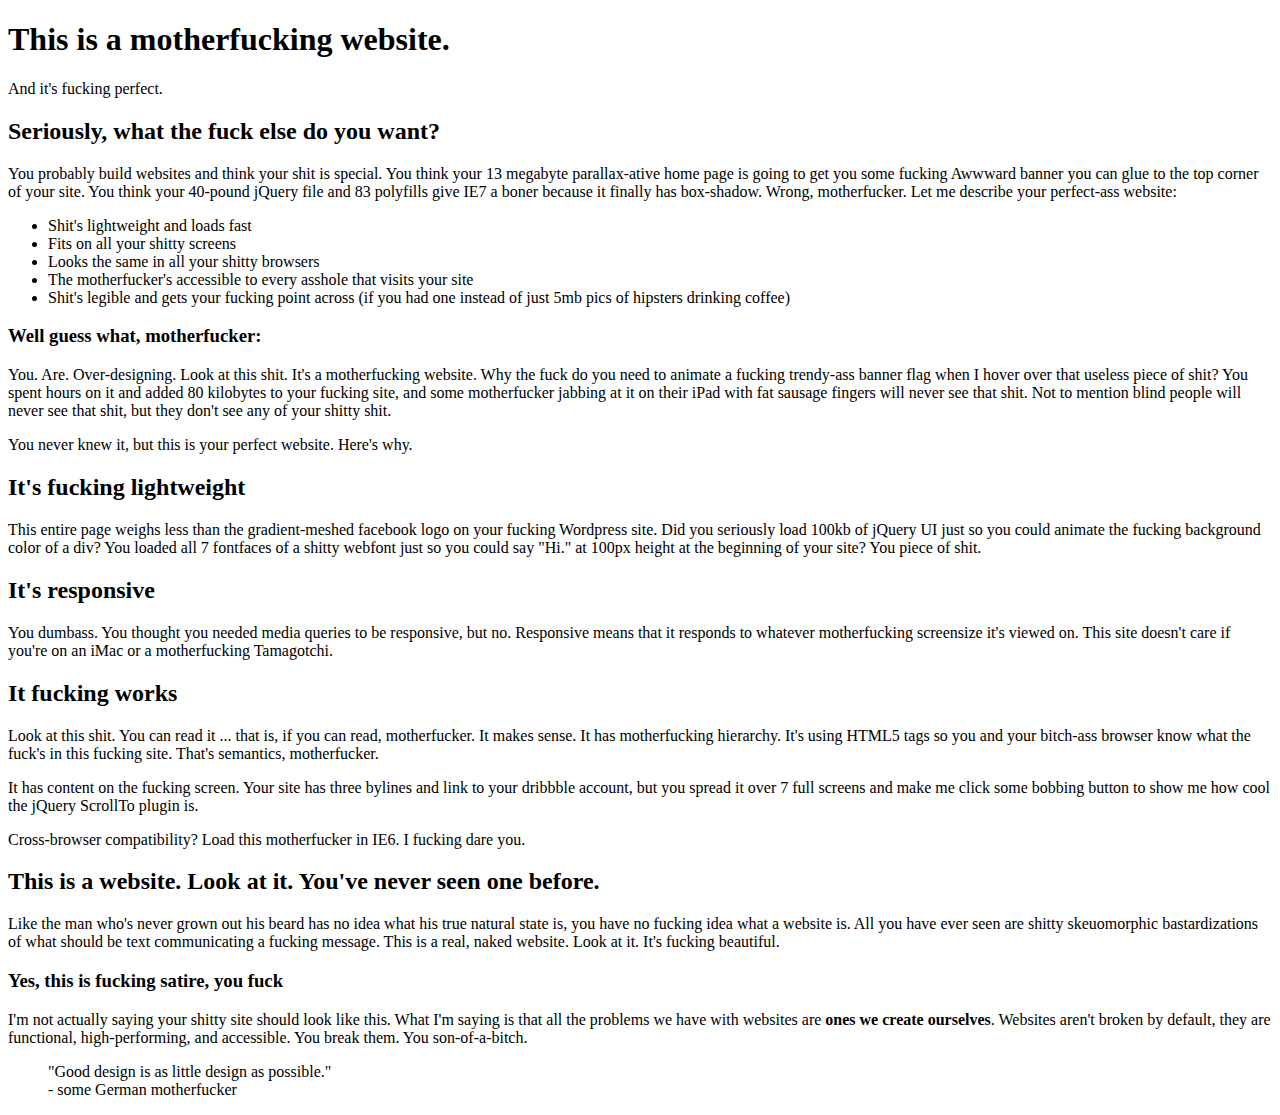
<file: exo-2/solution/index.html>
<!DOCTYPE html>
<html>
    <head>
        <meta charset="utf-8">
        <meta name="viewport" content="width=device-width, initial-scale=1">

        <title>Motherfucking Website</title>
    </head>

    <body>
        <header>
            <h1>This is a motherfucking website.</h1>
            <aside>And it's fucking perfect.</aside>
        </header>

        <h2>Seriously, what the fuck else do you want?</h2>

        <p>You probably build websites and think your shit is special. You think your 13 megabyte parallax-ative home page is going to get you some fucking Awwward banner you can glue to the top corner of your site. You think your 40-pound jQuery file and 83 polyfills give IE7 a boner because it finally has box-shadow. Wrong, motherfucker. Let me describe your perfect-ass website:</p>

        <ul>
            <li>Shit's lightweight and loads fast</li>
            <li>Fits on all your shitty screens</li>
            <li>Looks the same in all your shitty browsers</li>
            <li>The motherfucker's accessible to every asshole that visits your site</li>
            <li>Shit's legible and gets your fucking point across (if you had one instead of just 5mb pics of hipsters drinking coffee)</li>
        </ul>

        <h3>Well guess what, motherfucker:</h3>

        <p>You. Are. Over-designing. Look at this shit. It's a motherfucking website. Why the fuck do you need to animate a fucking trendy-ass banner flag when I hover over that useless piece of shit? You spent hours on it and added 80 kilobytes to your fucking site, and some motherfucker jabbing at it on their iPad with fat sausage fingers will never see that shit. Not to mention blind people will never see that shit, but they don't see any of your shitty shit.</p>

        <p>You never knew it, but this is your perfect website. Here's why.</p>

        <h2>It's fucking lightweight</h2>

        <p>This entire page weighs less than the gradient-meshed facebook logo on your fucking Wordpress site. Did you seriously load 100kb of jQuery UI just so you could animate the fucking background color of a div? You loaded all 7 fontfaces of a shitty webfont just so you could say "Hi." at 100px height at the beginning of your site? You piece of shit.</p>

        <h2>It's responsive</h2>

        <p>You dumbass. You thought you needed media queries to be responsive, but no. Responsive means that it responds to whatever motherfucking screensize it's viewed on. This site doesn't care if you're on an iMac or a motherfucking Tamagotchi.</p>

        <h2>It fucking works</h2>

        <p>Look at this shit. You can read it ... that is, if you can read, motherfucker. It makes sense. It has motherfucking hierarchy. It's using HTML5 tags so you and your bitch-ass browser know what the fuck's in this fucking site. That's semantics, motherfucker.</p>

        <p>It has content on the fucking screen. Your site has three bylines and link to your dribbble account, but you spread it over 7 full screens and make me click some bobbing button to show me how cool the jQuery ScrollTo plugin is.</p>

        <p>Cross-browser compatibility? Load this motherfucker in IE6. I fucking dare you.</p>

        <h2>This is a website. Look at it.  You've never seen one before.</h2>

        <p>Like the man who's never grown out his beard has no idea what his true natural state is, you have no fucking idea what a website is. All you have ever seen are shitty skeuomorphic bastardizations of what should be text communicating a fucking message. This is a real, naked website. Look at it. It's fucking beautiful.</p>

        <h3>Yes, this is fucking satire, you fuck</h3>

        <p>I'm not actually saying your shitty site should look like this. What I'm saying is that all the problems we have with websites are <strong>ones we create ourselves</strong>. Websites aren't broken by default, they are functional, high-performing, and accessible. You break them. You son-of-a-bitch.</p>

        <blockquote cite="https://www.vitsoe.com/us/about/good-design">"Good design is as little design as possible."<br>
            - some German motherfucker
        </blockquote>
    </body>
</html>
</file>
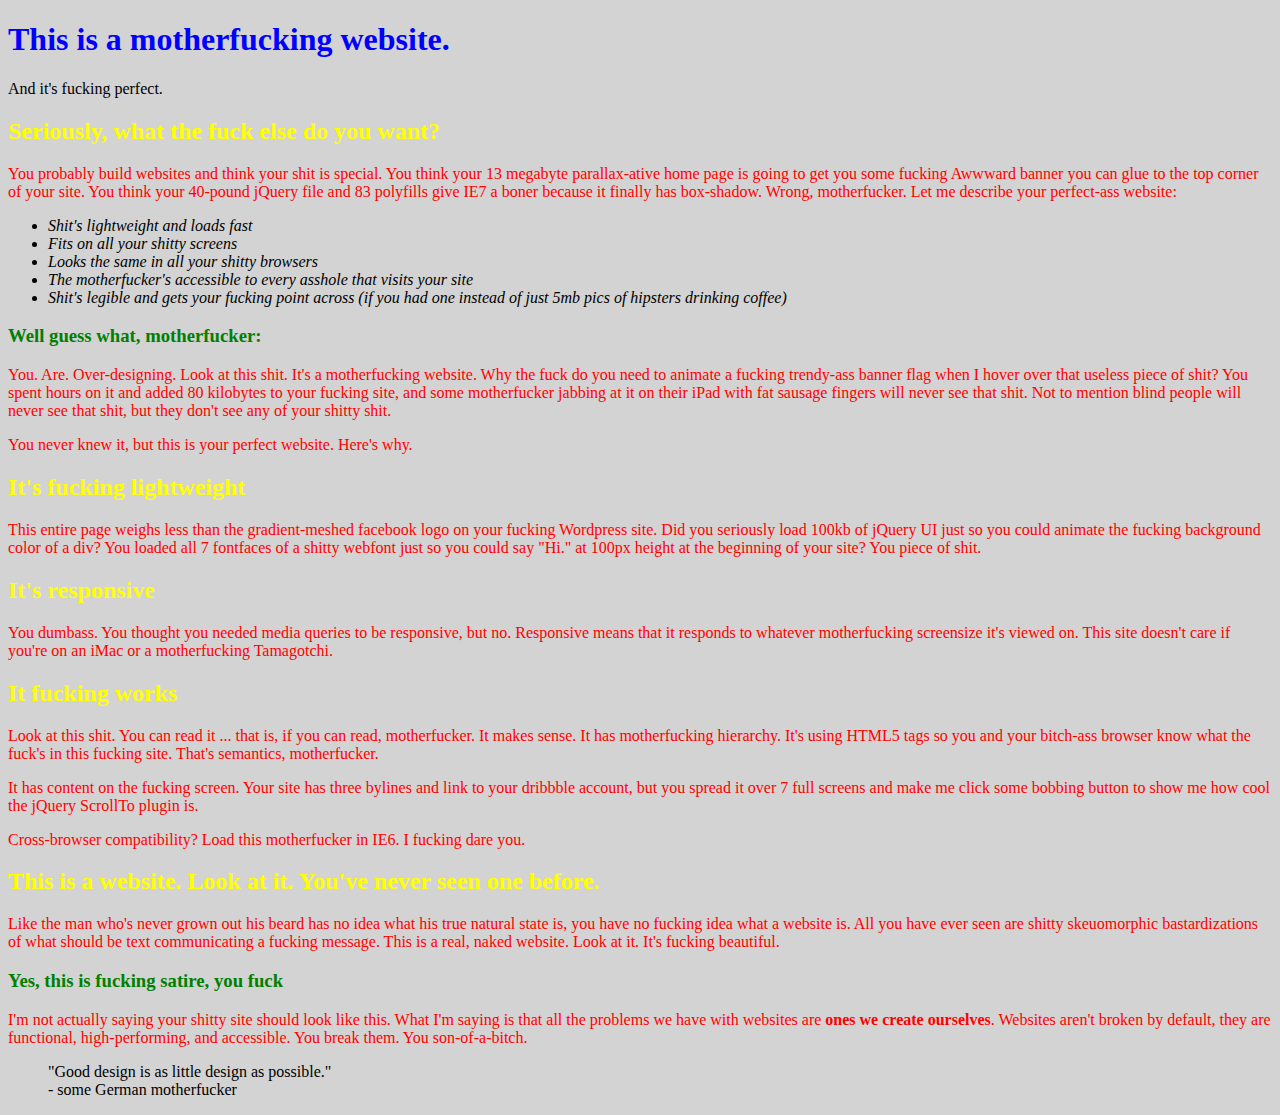
<file: exo-3/solution/index.html>
<!DOCTYPE html>
<html>
    <head>
        <meta charset="utf-8">
        <meta name="viewport" content="width=device-width, initial-scale=1">

        <title>Motherfucking Website</title>
        <link rel="stylesheet" href="./style.css">
    </head>

    <body>
        <header>
            <h1>This is a motherfucking website.</h1>
            <aside>And it's fucking perfect.</aside>
        </header>

        <h2>Seriously, what the fuck else do you want?</h2>

        <p>You probably build websites and think your shit is special. You think your 13 megabyte parallax-ative home page is going to get you some fucking Awwward banner you can glue to the top corner of your site. You think your 40-pound jQuery file and 83 polyfills give IE7 a boner because it finally has box-shadow. Wrong, motherfucker. Let me describe your perfect-ass website:</p>

        <ul>
            <li>Shit's lightweight and loads fast</li>
            <li>Fits on all your shitty screens</li>
            <li>Looks the same in all your shitty browsers</li>
            <li>The motherfucker's accessible to every asshole that visits your site</li>
            <li>Shit's legible and gets your fucking point across (if you had one instead of just 5mb pics of hipsters drinking coffee)</li>
        </ul>

        <h3>Well guess what, motherfucker:</h3>

        <p>You. Are. Over-designing. Look at this shit. It's a motherfucking website. Why the fuck do you need to animate a fucking trendy-ass banner flag when I hover over that useless piece of shit? You spent hours on it and added 80 kilobytes to your fucking site, and some motherfucker jabbing at it on their iPad with fat sausage fingers will never see that shit. Not to mention blind people will never see that shit, but they don't see any of your shitty shit.</p>

        <p>You never knew it, but this is your perfect website. Here's why.</p>

        <h2>It's fucking lightweight</h2>

        <p>This entire page weighs less than the gradient-meshed facebook logo on your fucking Wordpress site. Did you seriously load 100kb of jQuery UI just so you could animate the fucking background color of a div? You loaded all 7 fontfaces of a shitty webfont just so you could say "Hi." at 100px height at the beginning of your site? You piece of shit.</p>

        <h2>It's responsive</h2>

        <p>You dumbass. You thought you needed media queries to be responsive, but no. Responsive means that it responds to whatever motherfucking screensize it's viewed on. This site doesn't care if you're on an iMac or a motherfucking Tamagotchi.</p>

        <h2>It fucking works</h2>

        <p>Look at this shit. You can read it ... that is, if you can read, motherfucker. It makes sense. It has motherfucking hierarchy. It's using HTML5 tags so you and your bitch-ass browser know what the fuck's in this fucking site. That's semantics, motherfucker.</p>

        <p>It has content on the fucking screen. Your site has three bylines and link to your dribbble account, but you spread it over 7 full screens and make me click some bobbing button to show me how cool the jQuery ScrollTo plugin is.</p>

        <p>Cross-browser compatibility? Load this motherfucker in IE6. I fucking dare you.</p>

        <h2>This is a website. Look at it.  You've never seen one before.</h2>

        <p>Like the man who's never grown out his beard has no idea what his true natural state is, you have no fucking idea what a website is. All you have ever seen are shitty skeuomorphic bastardizations of what should be text communicating a fucking message. This is a real, naked website. Look at it. It's fucking beautiful.</p>

        <h3>Yes, this is fucking satire, you fuck</h3>

        <p>I'm not actually saying your shitty site should look like this. What I'm saying is that all the problems we have with websites are <strong>ones we create ourselves</strong>. Websites aren't broken by default, they are functional, high-performing, and accessible. You break them. You son-of-a-bitch.</p>

        <blockquote cite="https://www.vitsoe.com/us/about/good-design">"Good design is as little design as possible."<br>
            - some German motherfucker
        </blockquote>
    </body>
</html>
</file>
<file: exo-3/solution/style.css>
body {
    background-color: lightgray;
}

p {
    color: red;
}

h1 {
    color: blue;
}

h2 {
    color: yellow;
}

h3 {
    color: green;
}

ul,
ol {
    font-style: italic;
}
</file>
